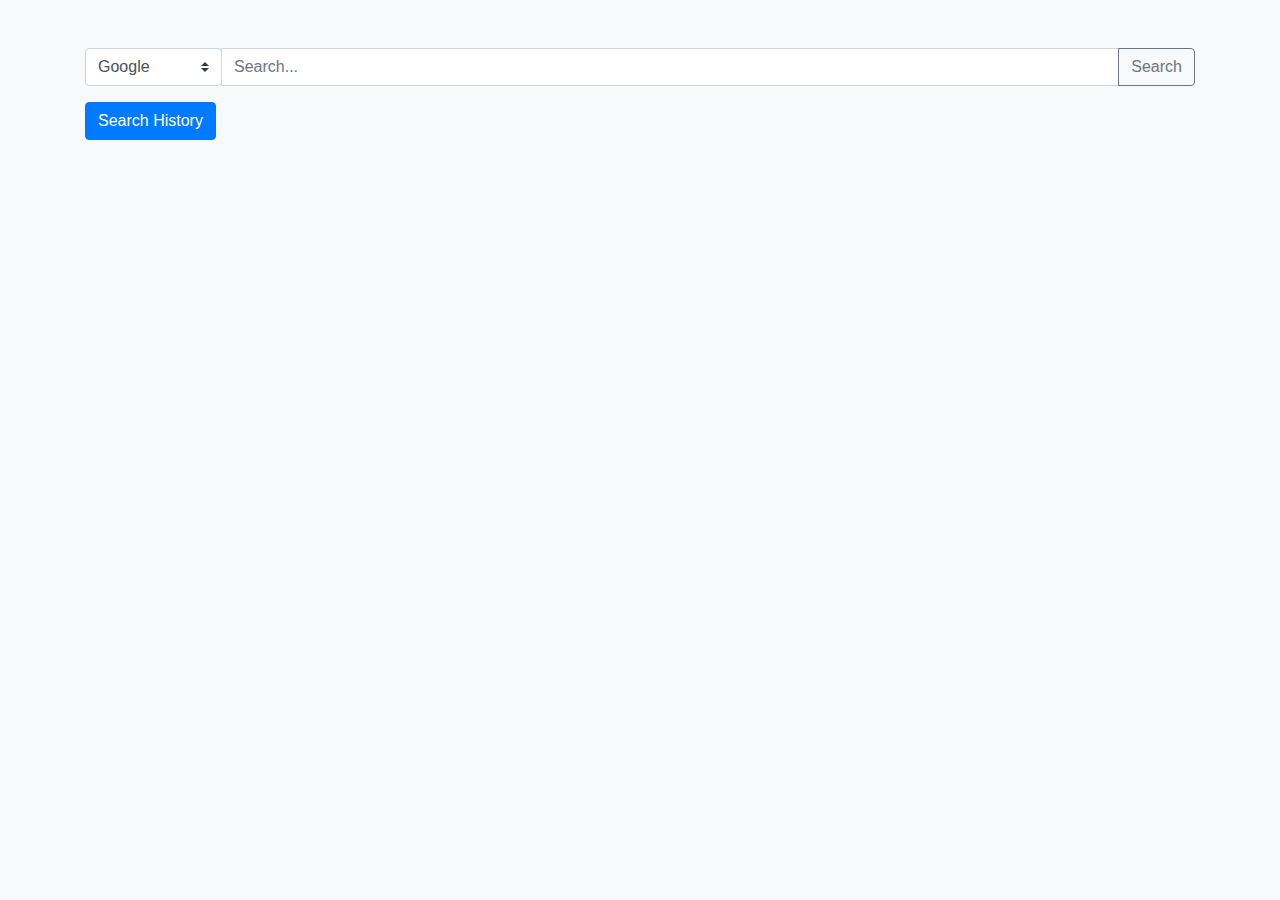
<file: html/search/index.html>
<!DOCTYPE html>
<html lang="en">
<head>
    <meta charset="UTF-8">
    <meta name="viewport" content="width=device-width, initial-scale=1.0">
    <title>Search Engine</title>
    <link href="https://stackpath.bootstrapcdn.com/bootstrap/4.5.2/css/bootstrap.min.css" rel="stylesheet">
    <link rel="stylesheet" href="styles.css">
</head>
<body>
<div class="container mt-5">
    <div class="input-group mb-3">
        <div class="input-group-prepend">
            <select class="custom-select" id="searchEngineSelect" onchange="updateSearchEngine()">
                <option value="google">Google</option>
                <option value="bing">Bing</option>
                <option value="duckduckgo">DuckDuckGo</option>
            </select>
        </div>
        <input type="text" class="form-control" id="searchBox" placeholder="Search..." aria-label="Recipient's username" aria-describedby="button-addon2" oninput="saveSearchHistory()">
        <div class="input-group-append">
            <button class="btn btn-outline-secondary" type="button" onclick="performSearch()">Search</button>
        </div>
    </div>
    <button type="button" class="btn btn-primary" data-toggle="modal" data-target="#searchHistoryModal">
        Search History
    </button>
</div>

<!-- Modal -->
<div class="modal fade" id="searchHistoryModal" tabindex="-1" role="dialog" aria-labelledby="searchHistoryModalLabel" aria-hidden="true">
    <div class="modal-dialog" role="document">
        <div class="modal-content">
            <div class="modal-header">
                <h5 class="modal-title" id="searchHistoryModalLabel">Search History</h5>
                <button type="button" class="close" data-dismiss="modal" aria-label="Close">
                    <span aria-hidden="true">&times;</span>
                </button>
            </div>
            <div class="modal-body">
                <ul id="searchHistoryList" class="list-group"></ul>
            </div>
            <div class="modal-footer">
                <button type="button" class="btn btn-secondary" data-dismiss="modal">Close</button>
            </div>
        </div>
    </div>
</div>

<script src="https://code.jquery.com/jquery-3.5.1.slim.min.js"></script>
<script src="https://cdn.jsdelivr.net/npm/@popperjs/core@2.9.2/dist/umd/popper.min.js"></script>
<script src="https://stackpath.bootstrapcdn.com/bootstrap/4.5.2/js/bootstrap.min.js"></script>
<script src="script.js"></script>
</body>
</html>
</file>
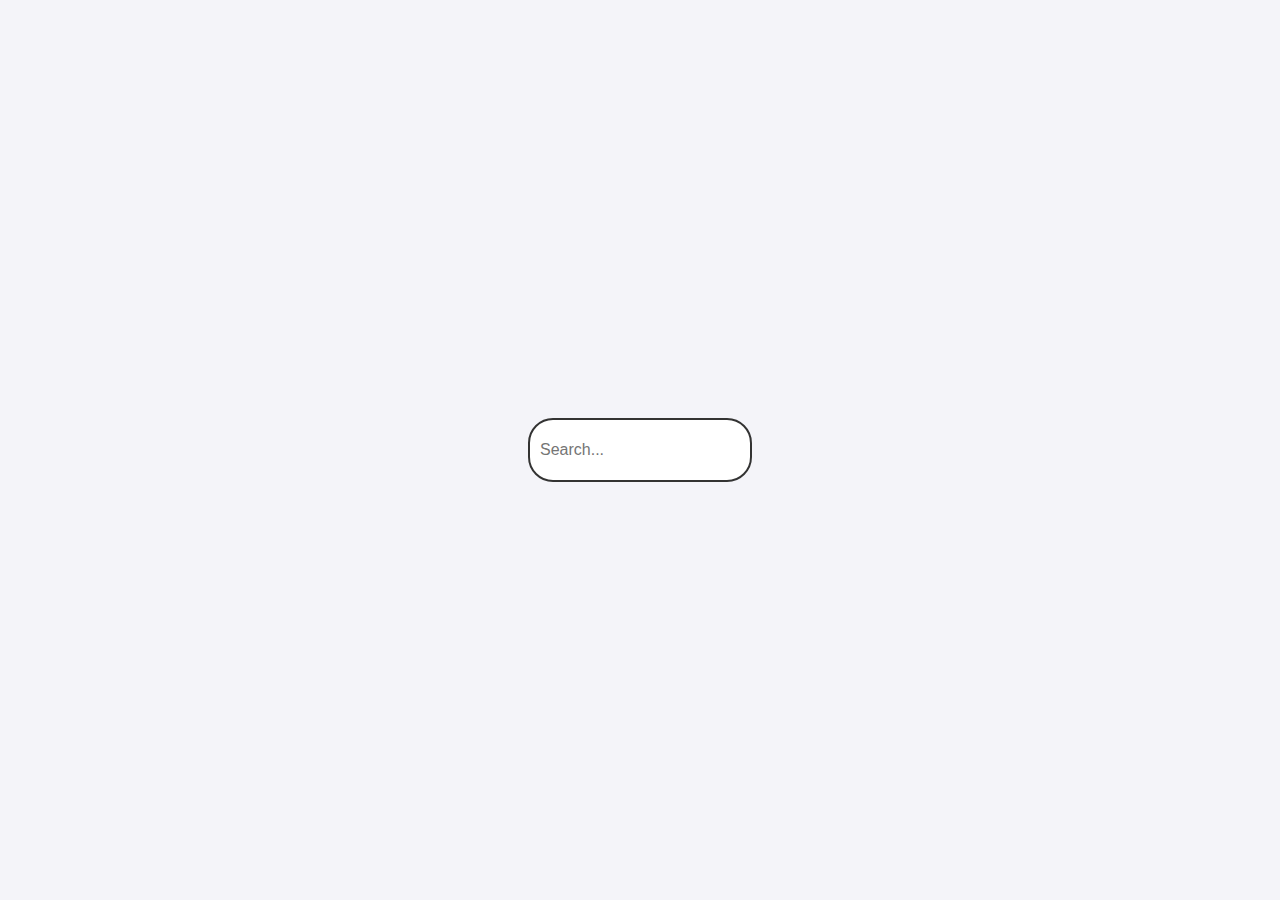
<file: html/sea.html>
<!DOCTYPE html>
<html lang="en">
<head>
    <meta charset="UTF-8">
    <meta name="viewport" content="width=device-width, initial-scale=1.0">
    <title>Animated Search Bar with History</title>
    <style>
        body {
            font-family: Arial, sans-serif;
            margin: 0;
            padding: 0;
            display: flex;
            justify-content: center;
            align-items: center;
            height: 100vh;
            background-color: #f4f4f9;
        }

        .search-container {
            position: relative;
            width: 100%;
            display: flex;
            justify-content: center;
            align-items: center;
        }

        .search-box {
            width: 200px;
            height: 40px;
            padding: 10px;
            border: 2px solid #333;
            border-radius: 25px;
            outline: none;
            transition: all 0.4s ease-in-out;
            font-size: 16px;
        }

        .search-box:focus {
            width: 400px;
            height: 50px;
            border-color: #007BFF;
            position: fixed;
            top: 50%;
            left: 50%;
            transform: translate(-50%, -50%);
            z-index: 999;
        }

        .search-history {
            position: absolute;
            top: 100px;
            width: 300px;
            background-color: #fff;
            border: 1px solid #ddd;
            border-radius: 10px;
            box-shadow: 0px 4px 6px rgba(0, 0, 0, 0.1);
            padding: 10px;
            display: none;
        }

        .search-history ul {
            list-style-type: none;
            padding: 0;
            margin: 0;
        }

        .search-history ul li {
            padding: 5px;
            border-bottom: 1px solid #eee;
        }

        .search-history ul li:last-child {
            border-bottom: none;
        }
    </style>
</head>
<body>

<div class="search-container">
    <input type="text" class="search-box" id="searchBox" placeholder="Search...">
    <div class="search-history" id="searchHistory">
        <ul id="historyList">
            <!-- Search history will be added here -->
        </ul>
    </div>
</div>

<script>
    const searchBox = document.getElementById('searchBox');
    const searchHistory = document.getElementById('searchHistory');
    const historyList = document.getElementById('historyList');

    let searchTerms = [];

    // Function to add search term to the history
    function addSearchTerm(term) {
        if (term && !searchTerms.includes(term)) {
            searchTerms.push(term);
            const listItem = document.createElement('li');
            listItem.textContent = term;
            historyList.appendChild(listItem);
            searchHistory.style.display = 'block';
        }
    }

    // Event: On focus, the search box expands
    searchBox.addEventListener('focus', () => {
        searchBox.classList.add('active');
    });

    // Event: On blur, the search box shrinks and adds the search term to the history
    searchBox.addEventListener('blur', (event) => {
        searchBox.classList.remove('active');
        if (event.target.value) {
            addSearchTerm(event.target.value);
        }
        searchBox.value = '';  // Clear the input after search
        setTimeout(() => {
            searchHistory.style.display = searchTerms.length > 0 ? 'block' : 'none';
        }, 200);
    });
</script>

</body>
</html>
</file>
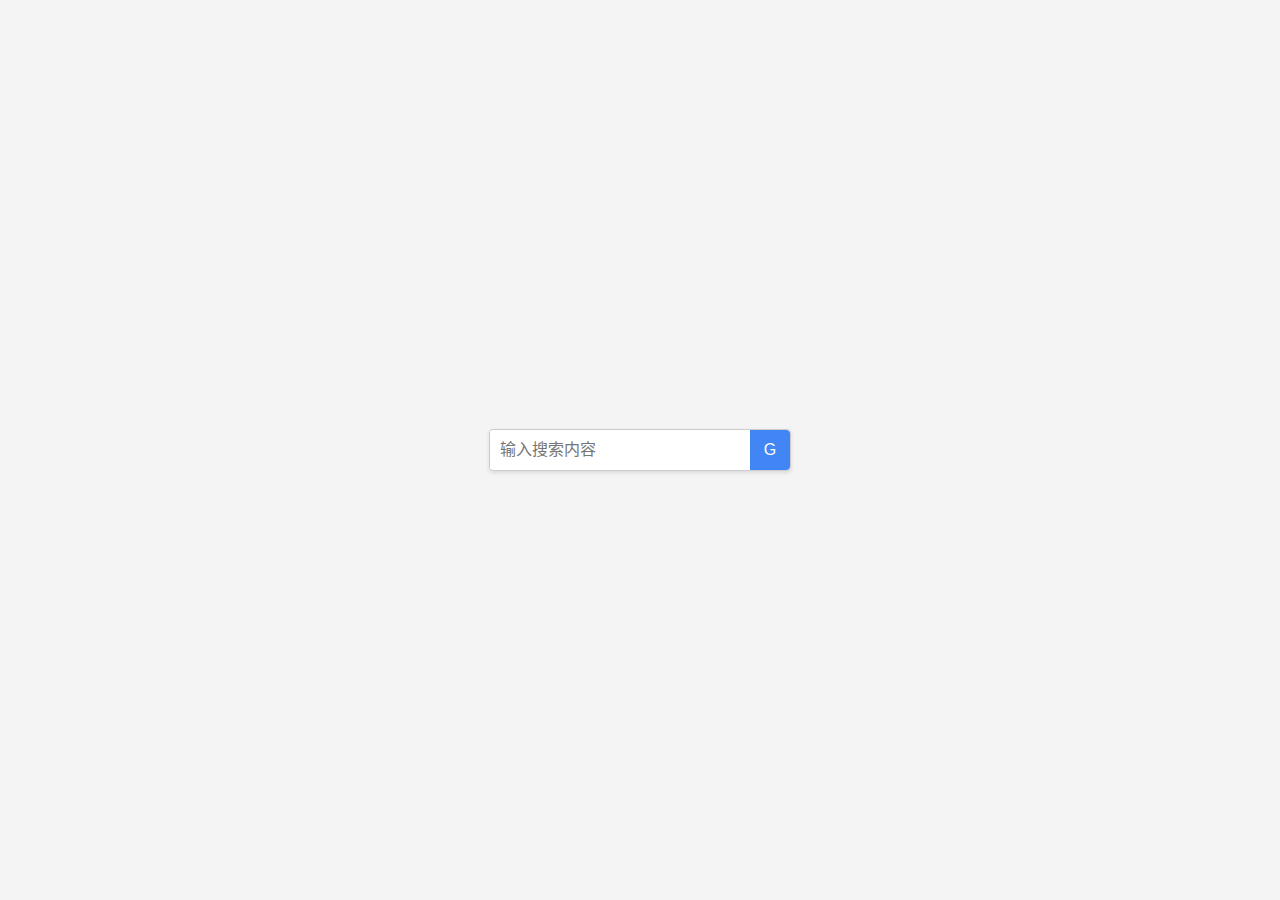
<file: html/search.html>
<!DOCTYPE html>
<html lang="zh-CN">
<head>
    <meta charset="UTF-8">
    <meta name="viewport" content="width=device-width, initial-scale=1.0">
    <title>搜索引擎选择器</title>
    <link rel="stylesheet" href="styles.css">
</head>
<body>
<div class="search-container" id="search-container">
    <input type="text" id="search-input" placeholder="输入搜索内容" aria-label="Search">
    <div class="search-icon" id="search-icon" aria-label="Select Search Engine">G</div>
    <ul class="search-engines" id="search-engines">
        <!-- 搜索引擎选项将在JavaScript中动态添加 -->
    </ul>
</div>
<script src="script.js"></script>
</body>
</html>
</file>
<file: html/search/styles.css>
/* styles.css */
body {
    background-color: #f8f9fa;
}
</file>
<file: html/styles.css>
body {
    font-family: Arial, sans-serif;
    background-color: #f4f4f4;
    display: flex;
    justify-content: center;
    align-items: center;
    height: 100vh;
    margin: 0;
}

.search-container {
    position: relative;
    display: flex;
    align-items: center;
    width: 300px;
    border: 1px solid #ccc;
    border-radius: 4px;
    box-shadow: 0 2px 4px rgba(0, 0, 0, 0.1);
    background-color: #fff;
}

#search-input {
    flex: 1;
    padding: 10px;
    border: none;
    outline: none;
    font-size: 16px;
}

.search-icon {
    width: 40px;
    height: 40px;
    display: flex;
    justify-content: center;
    align-items: center;
    background-color: #4285f4;
    color: #fff;
    border-radius: 0 4px 4px 0;
    cursor: pointer;
    user-select: none;
}

.search-engines {
    position: absolute;
    top: 100%;
    left: 0;
    right: 0;
    background-color: #fff;
    border: 1px solid #ccc;
    border-top: none;
    border-radius: 0 0 4px 4px;
    box-shadow: 0 4px 8px rgba(0, 0, 0, 0.1);
    display: none; /* 初始隐藏 */
    list-style: none;
    padding: 0;
    margin: 0;
}

.search-engines li {
    padding: 10px;
    cursor: pointer;
}

.search-engines li:hover {
    background-color: #f0f0f0;
}
</file>
